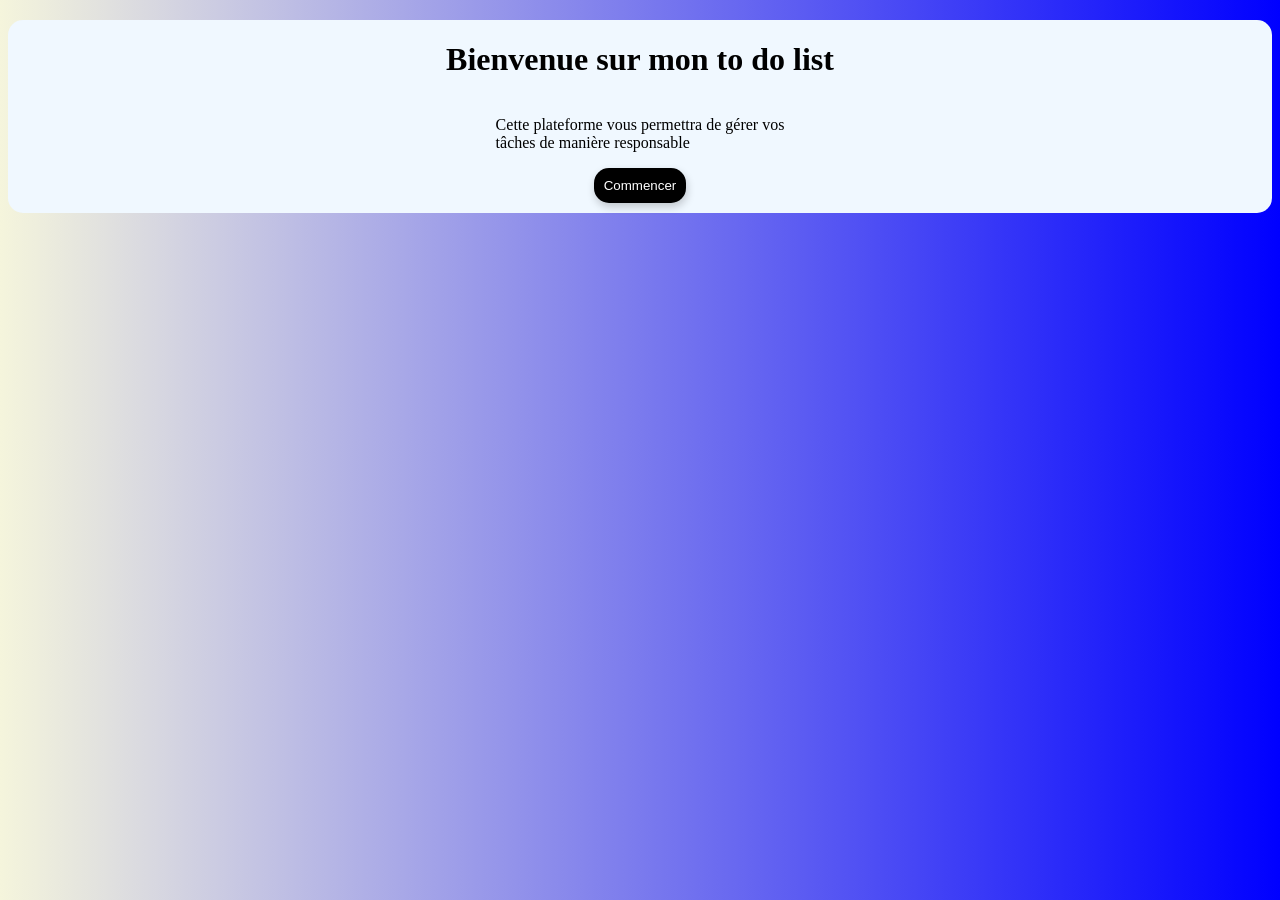
<file: index.html>
<!DOCTYPE html>
<html lang="fr">
<head>
    
    <meta charset="UTF-8">
    <meta name="viewport" content="width=device-width, initial-scale=1.0">  
    <title>To do list</title>
    <link rel="stylesheet" href="style.css">
    <link rel="icon" type="image/svg+xml" href="favicon.svg">
</head>

    <body>
        <div class="container">
            <div class="tete">
                <h1>Bienvenue sur mon to do list</h1>
                <p>Cette plateforme vous permettra de gérer vos <br>tâches de manière responsable</p>
                <button id="start">Commencer</button>
            </div>
        </div>
        <script src="home.js"></script>
    </body>
</html>
</file>
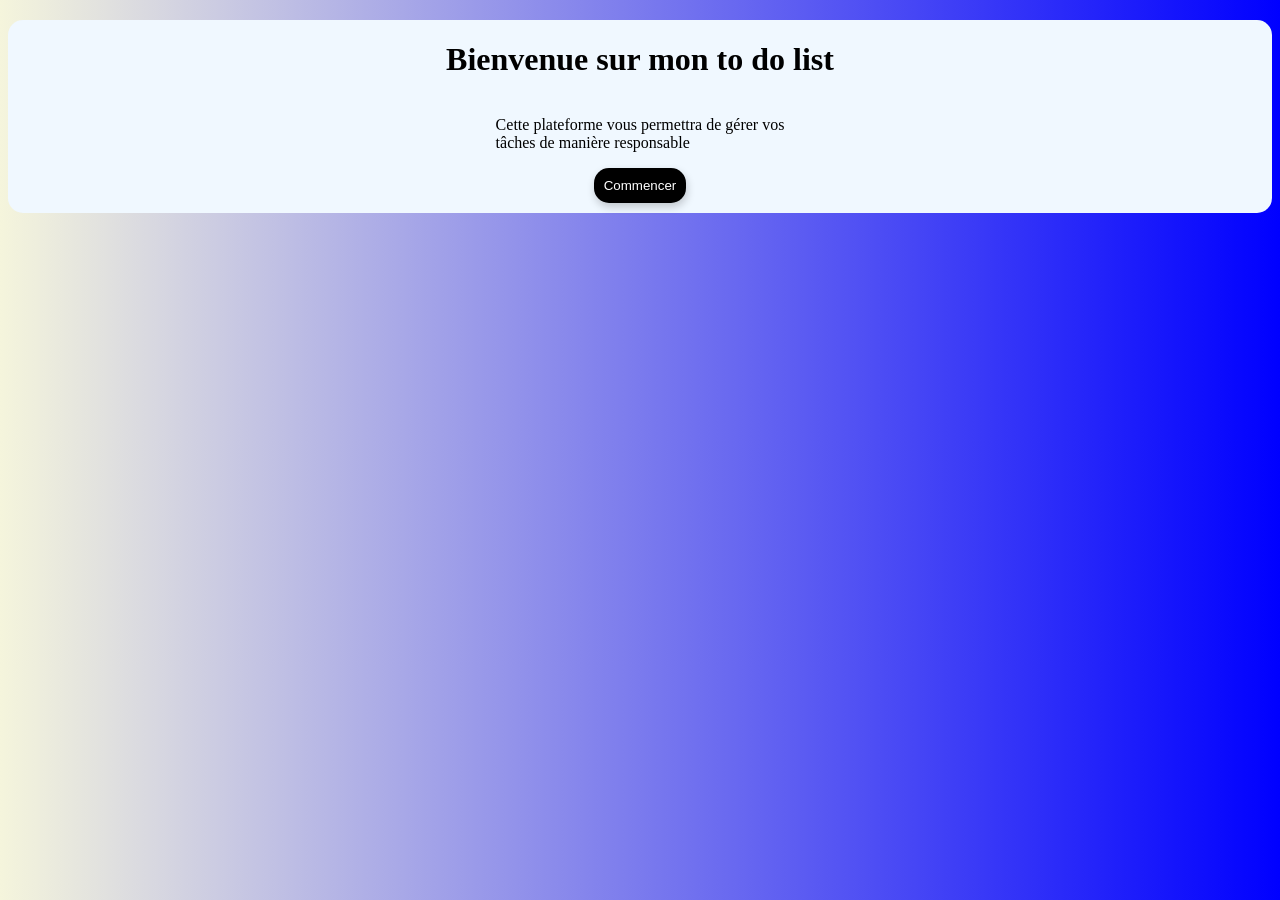
<file: acceuil.html>
<!DOCTYPE html>
<html lang="fr">
<head>
    
    <meta charset="UTF-8">
    <meta name="viewport" content="width=device-width, initial-scale=1.0">  
    <title>To do list</title>
    <link rel="stylesheet" href="style.css">
    <link rel="icon" type="image/svg+xml" href="favicon.svg">
</head>

    <body>
        <div class="container">
            <div class="tete">
                <h1>Bienvenue sur mon to do list</h1>
                <p>Cette plateforme vous permettra de gérer vos <br>tâches de manière responsable</p>
                <button id="start">Commencer</button>
            </div>
        </div>
        <script src="script.js"></script>
    </body>
</html>
</file>
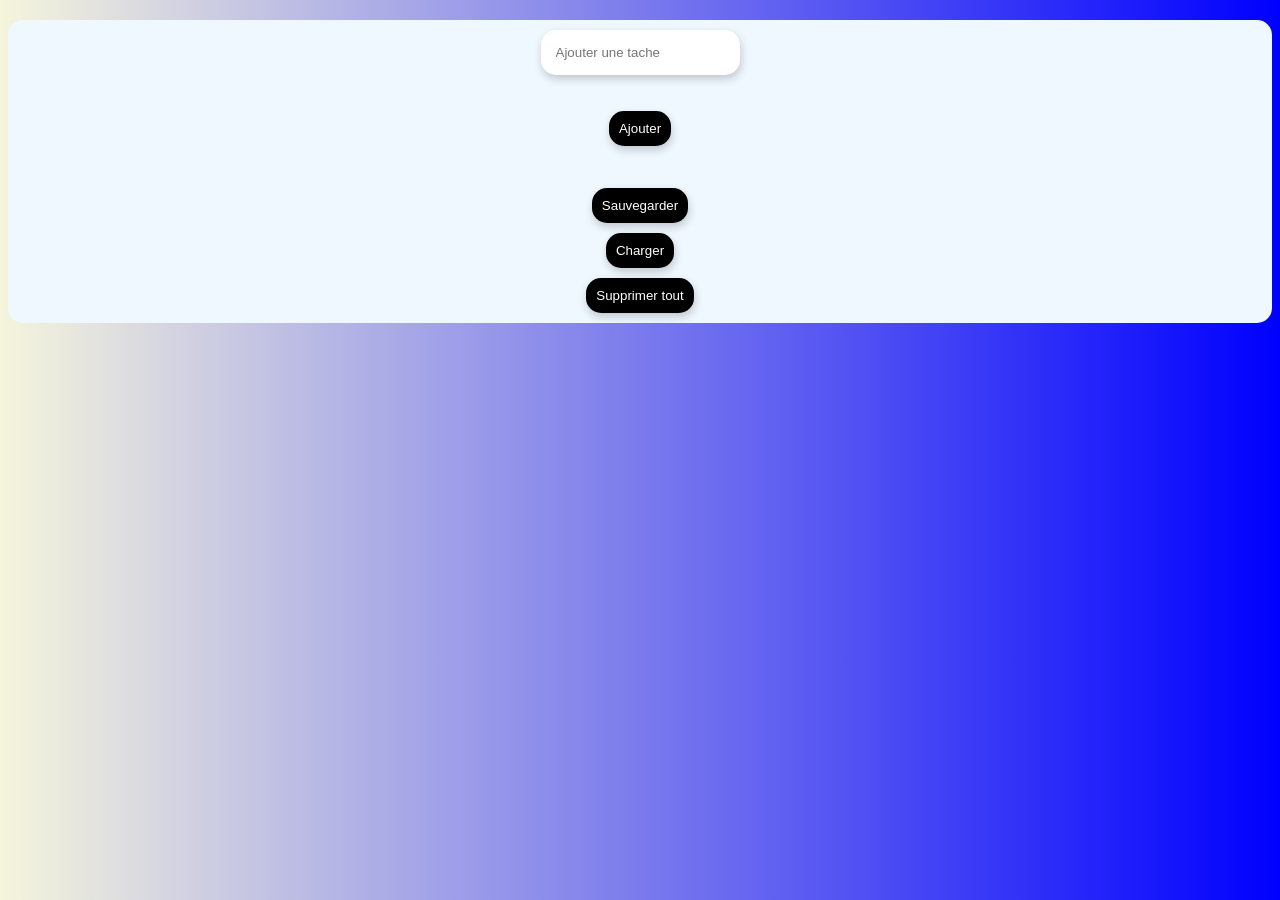
<file: Dashboard.html>
<!DOCTYPE html>
<html lang="en">
<head>
    <meta charset="UTF-8">
    <meta name="viewport" content="width=device-width, initial-scale=1.0">
    <title>To do list</title>
    <link rel="stylesheet" href="style.css">
    <link rel="icon" type="image/svg+xml" href="favicon.svg">
</head>
<body>
    <div class="container">
        <div class="tete">
          <input type="text" id="taskinput" placeholder="Ajouter une tache">
          <br>
          <br>
          <button id="addtask">Ajouter</button>
          <ul id="list"></ul>
          <button id="save">Sauvegarder</button> 
          <button id="load">Charger</button> 
          
          <button id="clear">Supprimer tout</button>
         

        </div>
        
      
    </div>
   <script src="script.js"></script> 
</body>
</html>
</file>
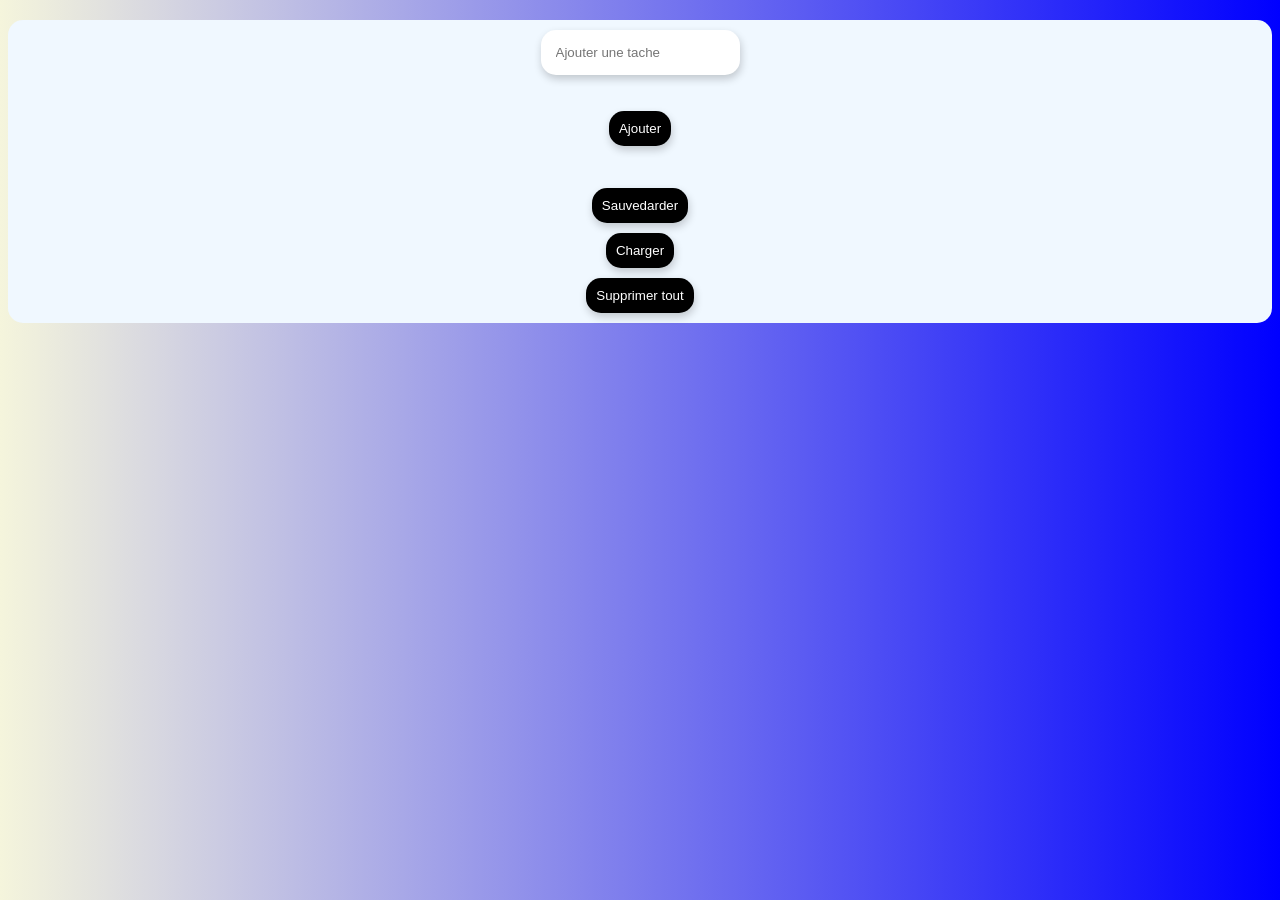
<file: dashboardl.html>
<!DOCTYPE html>
<html lang="en">
<head>
    <meta charset="UTF-8">
    <meta name="viewport" content="width=device-width, initial-scale=1.0">
    <title>To do list</title>
    <link rel="stylesheet" href="style.css">
    <link rel="icon" type="image/svg+xml" href="favicon.svg">
</head>
<body>
    <div class="container">
        <div class="tete">
          <input type="text" id="taskinput" placeholder="Ajouter une tache">
          <br>
          <br>
          <button id="addtask">Ajouter</button>
          <ul id="list"></ul>
          <button id="save">Sauvedarder</button> 
          <button id="load">Charger</button> 
          
          <button id="clear">Supprimer tout</button>
         

        </div>
        
      
    </div>
   <script src="script.js"></script> 
</body>
</html>
</file>
<file: style.css>
body{
    background: linear-gradient(to right , beige, blue);
    
}
.tete{
    background-color: aliceblue;
    display: flex;
    flex-direction: column;
    align-items: center;
    margin-top: 20px;
    border: none;
    border-radius: 15px;
    
}
input{
    margin-top: 10px;
    padding: 15px;
    border: none;
    border-radius: 15px;
    box-shadow: 1px 4px 8px rgba(0,0,0,0.2);
}
button{
    padding: 10px;
    border: none;
    border-radius: 15px;
    box-shadow: 1px 4px 8px rgba(0,0,0,0.2);
    background-color: black;
    color: white;
    cursor: pointer;
    margin-bottom: 10px;

}
button:hover{
    background-color: white;
    color: black;

}
</file>
